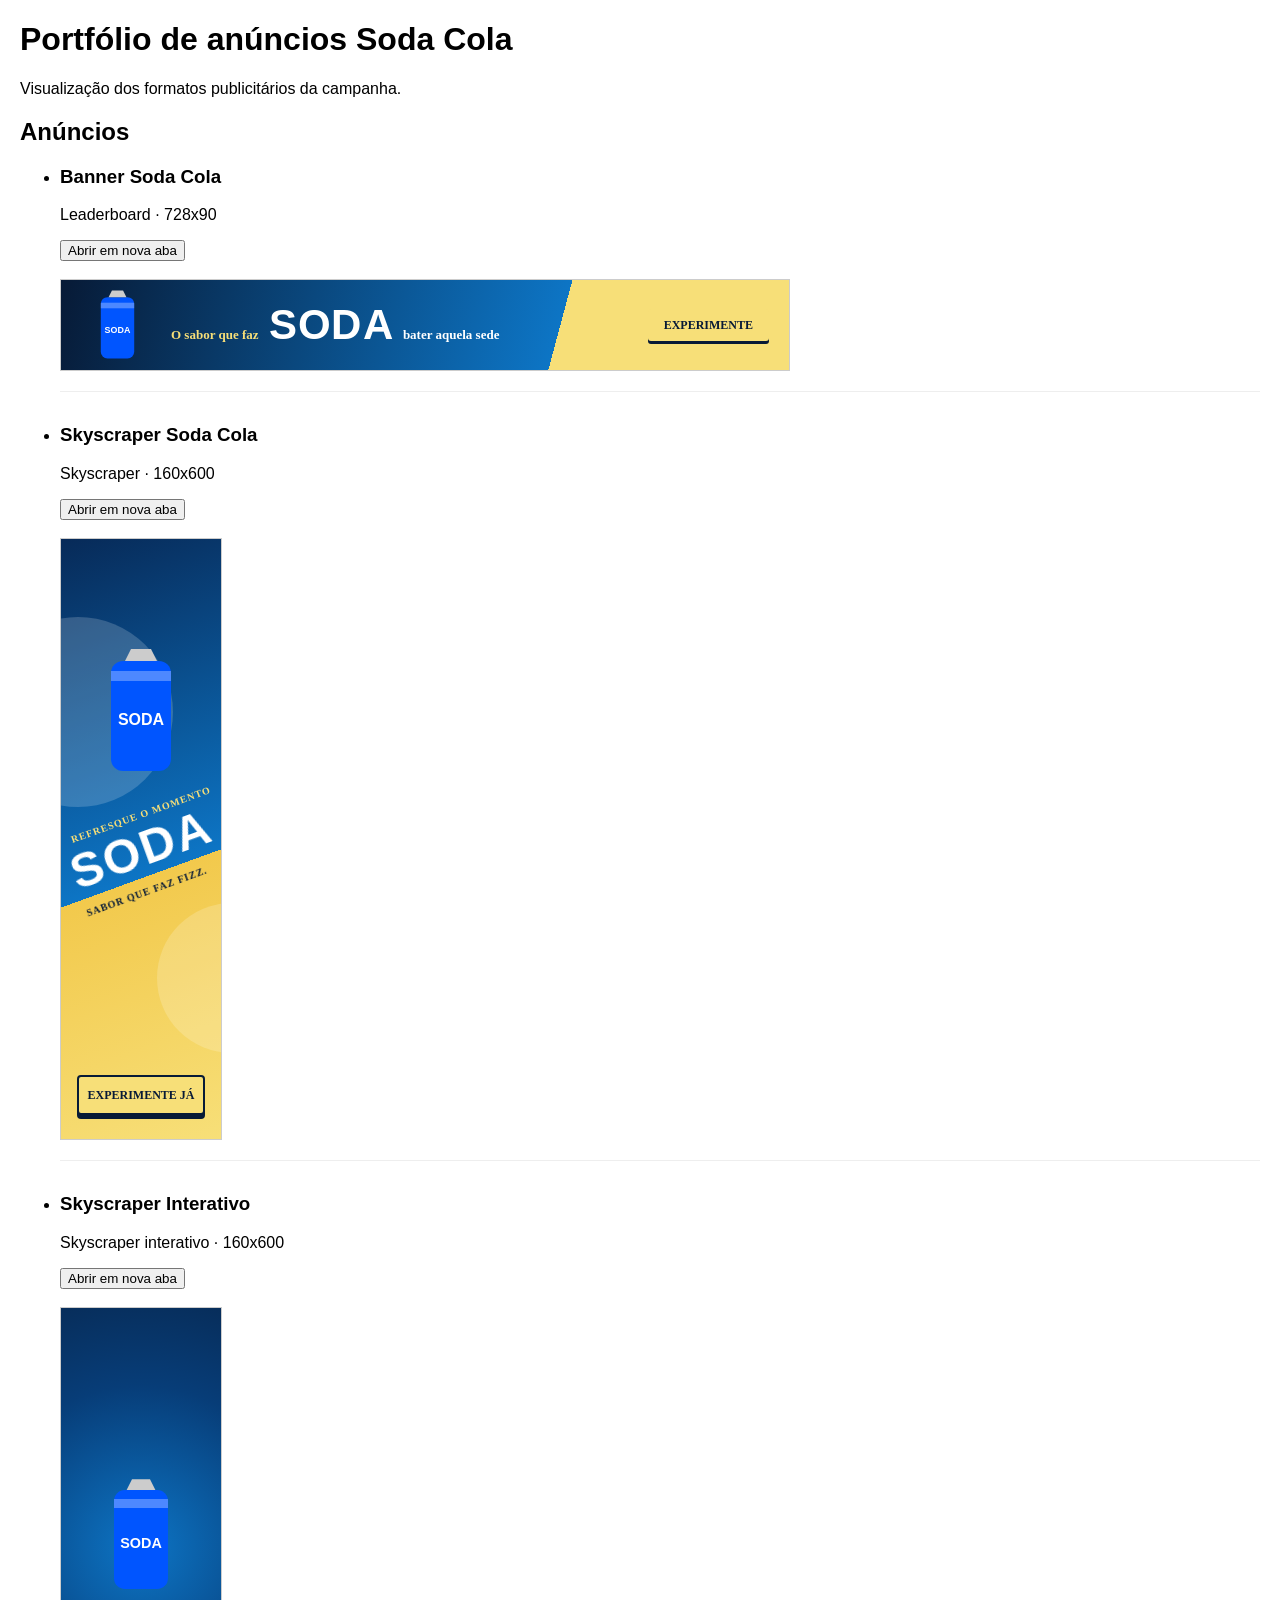
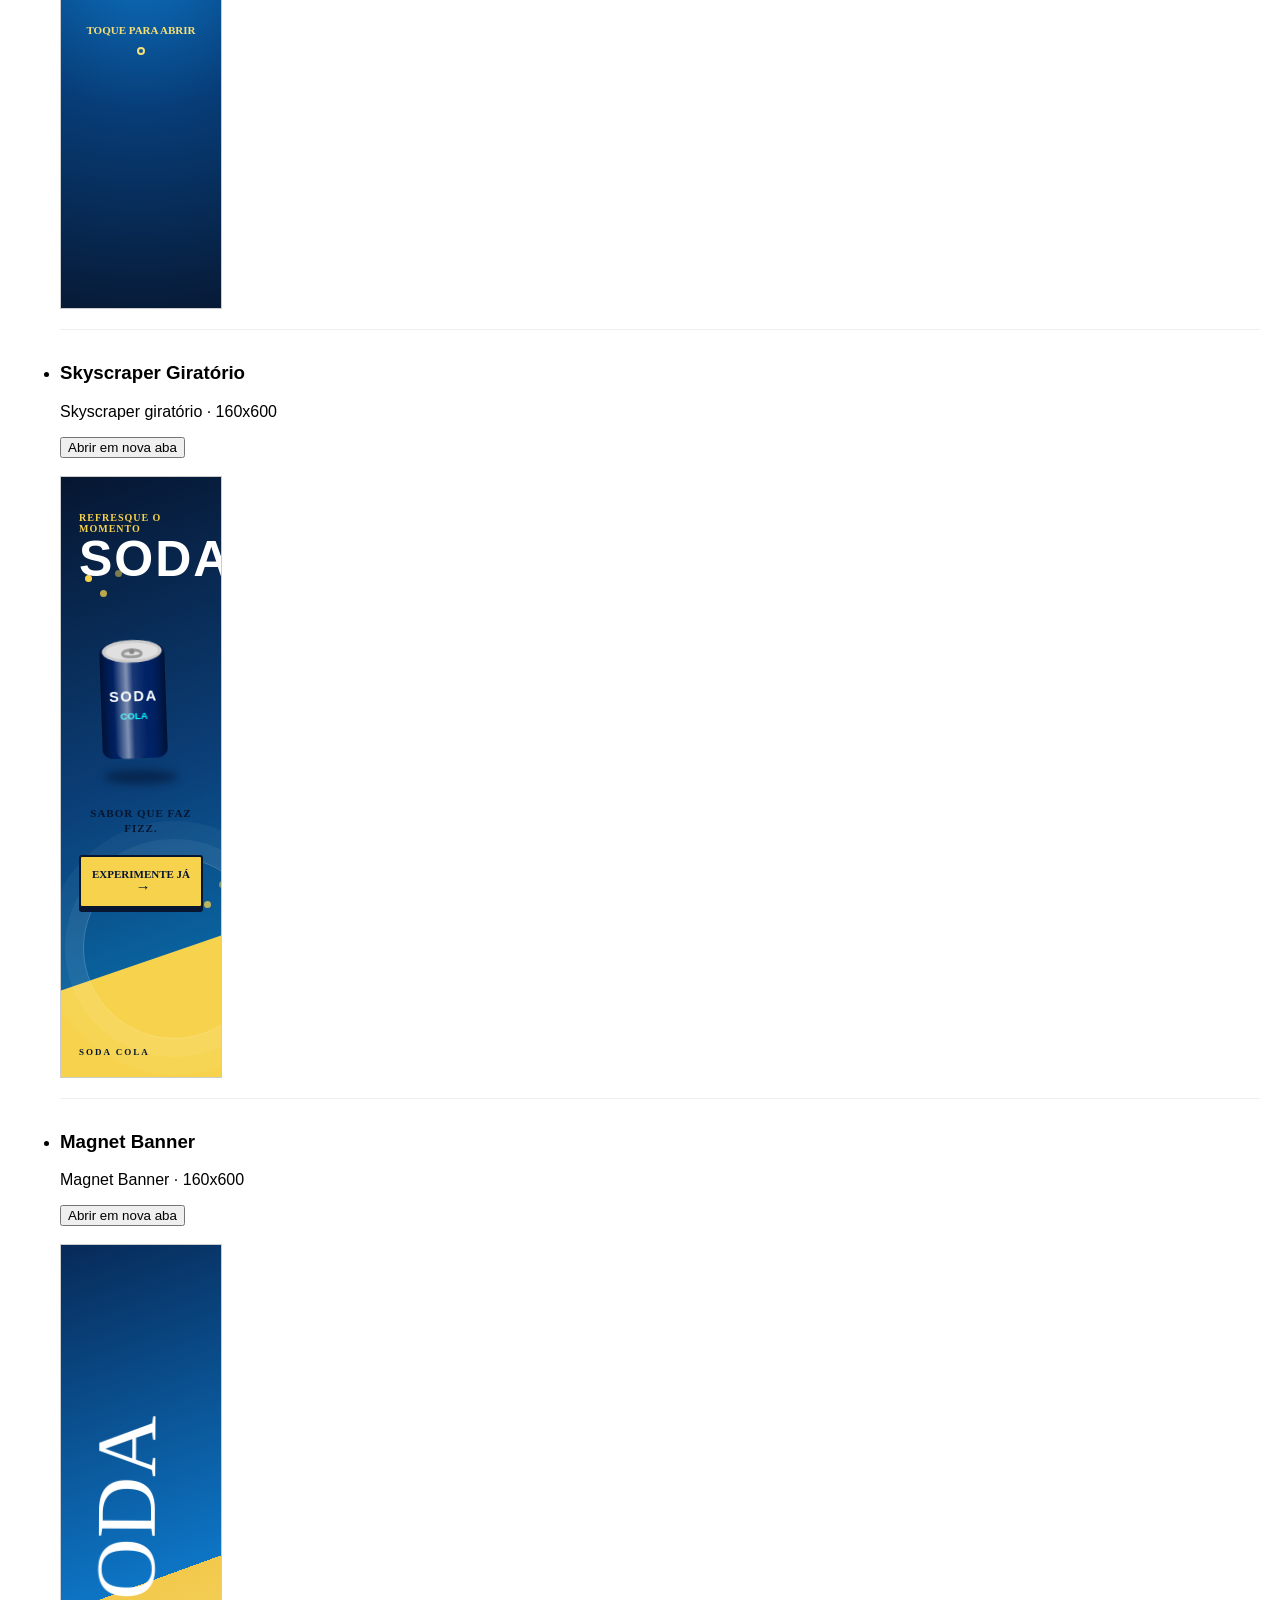
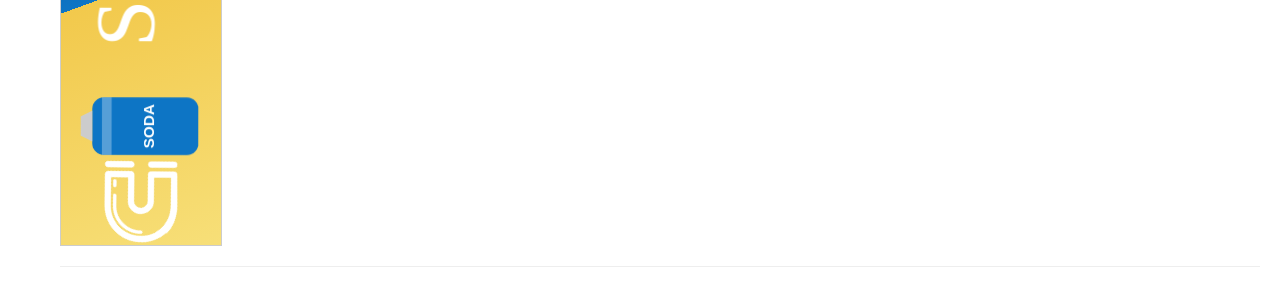
<file: index.html>
<!doctype html>
<html lang="pt-BR">
<head>
  <meta charset="utf-8">
  <meta name="viewport" content="width=device-width, initial-scale=1">
  <title>Portfólio de anúncios Soda Cola</title>
  <style>
    body {
      font-family: sans-serif;
      margin: 20px;
    }
    li {
      margin-bottom: 2rem;
      padding-bottom: 1rem;
      border-bottom: 1px solid #eee;
    }
  </style>
</head>
<body>
  <header>
    <h1>Portfólio de anúncios Soda Cola</h1>
    <p>Visualização dos formatos publicitários da campanha.</p>
  </header>
  <main>
    <section>
      <h2>Anúncios</h2>
      <ul>
        <li>
          <h3>Banner Soda Cola</h3>
          <p>Leaderboard · 728x90</p>
          <a href="soda-campaign/soda-banner/index.html" target="_blank">
            <button>Abrir em nova aba</button>
          </a>
          <br><br>
          <iframe src="soda-campaign/soda-banner/index.html" title="Banner Soda Cola" width="728" height="90" style="border: 1px solid #ccc;"></iframe>
        </li>
        <li>
          <h3>Skyscraper Soda Cola</h3>
          <p>Skyscraper · 160x600</p>
          <a href="soda-campaign/soda-skyscraper/index.html" target="_blank">
            <button>Abrir em nova aba</button>
          </a>
          <br><br>
          <iframe src="soda-campaign/soda-skyscraper/index.html" title="Skyscraper Soda Cola" width="160" height="600" style="border: 1px solid #ccc;"></iframe>
        </li>
        <li>
          <h3>Skyscraper Interativo</h3>
          <p>Skyscraper interativo · 160x600</p>
          <a href="soda-campaign/soda-interactive-skyscraper/index.html" target="_blank">
            <button>Abrir em nova aba</button>
          </a>
          <br><br>
          <iframe src="soda-campaign/soda-interactive-skyscraper/index.html" title="Skyscraper Interativo" width="160" height="600" style="border: 1px solid #ccc;"></iframe>
        </li>
        <li>
          <h3>Skyscraper Giratório</h3>
          <p>Skyscraper giratório · 160x600</p>
          <a href="soda-campaign/soda-rotating-skyscraper/index.html" target="_blank">
            <button>Abrir em nova aba</button>
          </a>
          <br><br>
          <iframe src="soda-campaign/soda-rotating-skyscraper/index.html" title="Skyscraper Giratório" width="160" height="600" style="border: 1px solid #ccc;"></iframe>
        </li>
        <li>
          <h3>Magnet Banner</h3>
          <p>Magnet Banner · 160x600</p>
          <a href="soda-campaign/soda-magnet-banner/index.html" target="_blank">
            <button>Abrir em nova aba</button>
          </a>
          <br><br>
          <iframe src="soda-campaign/soda-magnet-banner/index.html" title="Magnet Banner" width="160" height="600" style="border: 1px solid #ccc;"></iframe>
        </li>
      </ul>
    </section>
  </main>
</body>
</html>
</file>
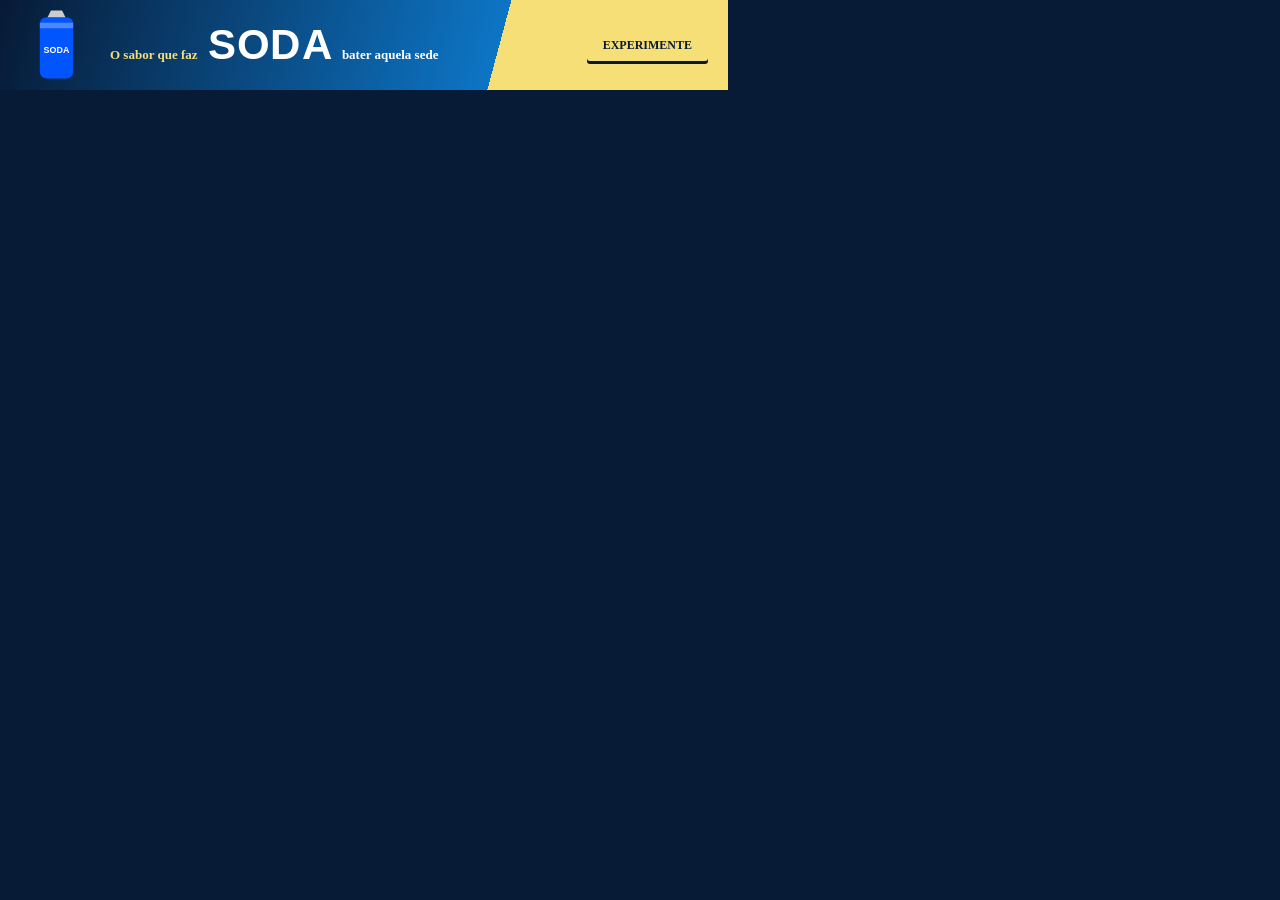
<file: soda-campaign/soda-banner/index.html>
<!DOCTYPE html>
<html lang="pt-BR">
<head>
    <meta charset="UTF-8">
    <meta name="viewport" content="width=device-width, initial-scale=1.0">
    <title>Soda Cola - Leaderboard 728x90</title>
    <link rel="stylesheet" href="style.css">
</head>
<body>
    <a id="leaderboard" class="creative" href="https://exemplo.com/soda-cola" target="_blank" rel="noopener" aria-label="Conheça a Soda Cola">
        <img src="assets/lata.svg" alt="" id="banner-can" width="45" height="78" aria-hidden="true">
        <div class="copy">
            <span class="pretitle">O sabor que faz</span>
            <h1 aria-label="SODA"><span>S</span><span>O</span><span>D</span><span>A</span></h1>
            <span class="message">bater aquela sede</span>
        </div>
        <span class="cta">Experimente</span>
    </a>
    <script src="script.js"></script>
</body>
</html>
</file>
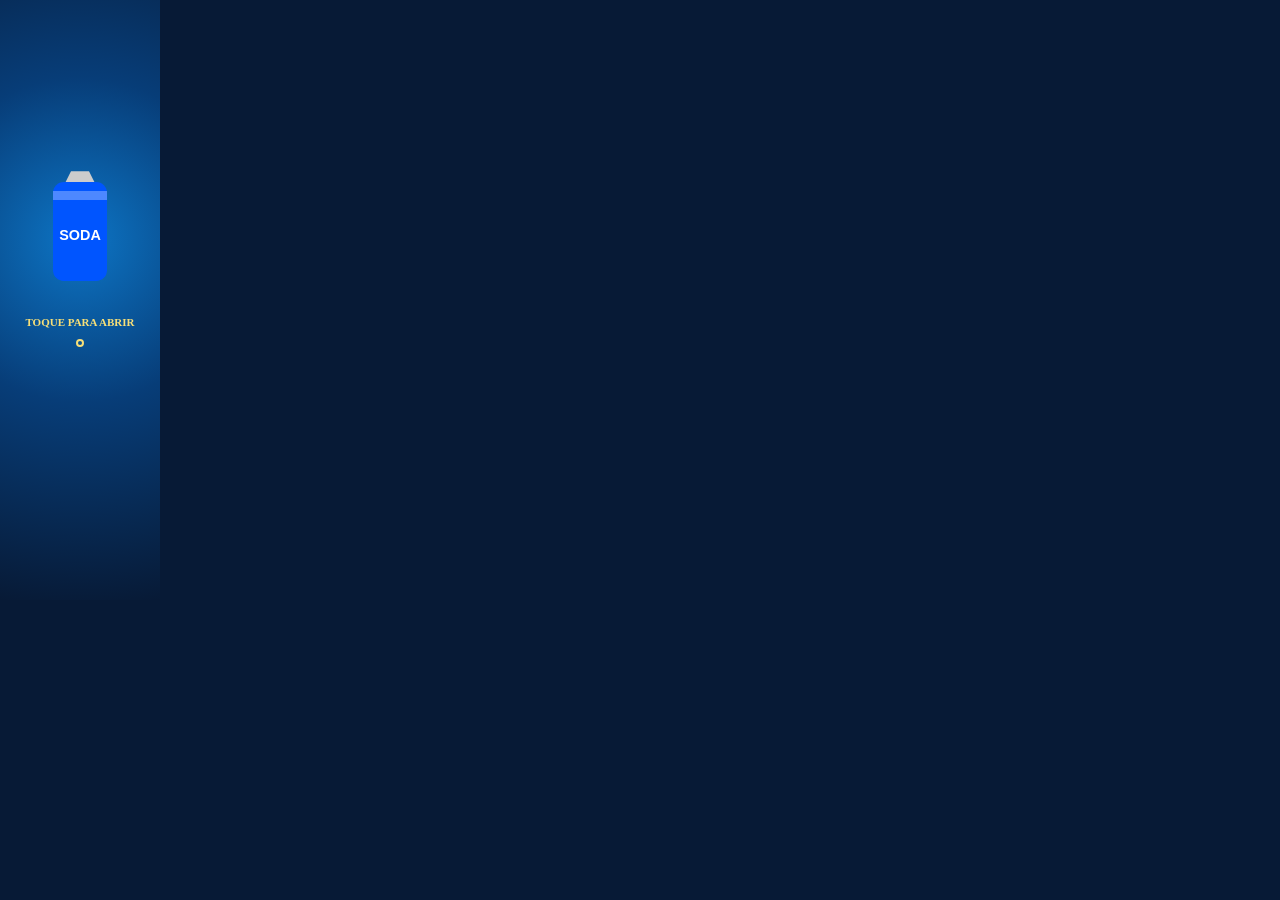
<file: soda-campaign/soda-interactive-skyscraper/index.html>
<!DOCTYPE html>
<html lang="pt-BR">
<head>
    <meta charset="UTF-8">
    <meta name="viewport" content="width=device-width, initial-scale=1.0">
    <title>Soda Cola - Skyscraper Interativo 160x600</title>
    <link rel="stylesheet" href="style.css">
</head>
<body>
    <a id="interactive-skyscraper" class="creative" href="https://exemplo.com/soda-cola" target="_blank" rel="noopener" aria-label="Interaja com a Soda Cola">
        <canvas id="burst" width="160" height="600" aria-hidden="true"></canvas>
        <div class="can-stage" aria-hidden="true">
            <img src="assets/lata.svg" alt="" id="interactive-can" width="72" height="126">
        </div>
        <div class="idle-copy">
            <p>Toque para abrir</p>
            <span class="tap-dot"></span>
        </div>
        <div class="reveal-copy" aria-live="polite">
            <p class="burst-label">Uma explosão de sabor</p>
            <h1>SODA</h1>
            <span class="cta">Garanta a sua</span>
        </div>
    </a>
    <script src="script.js"></script>
</body>
</html>
</file>
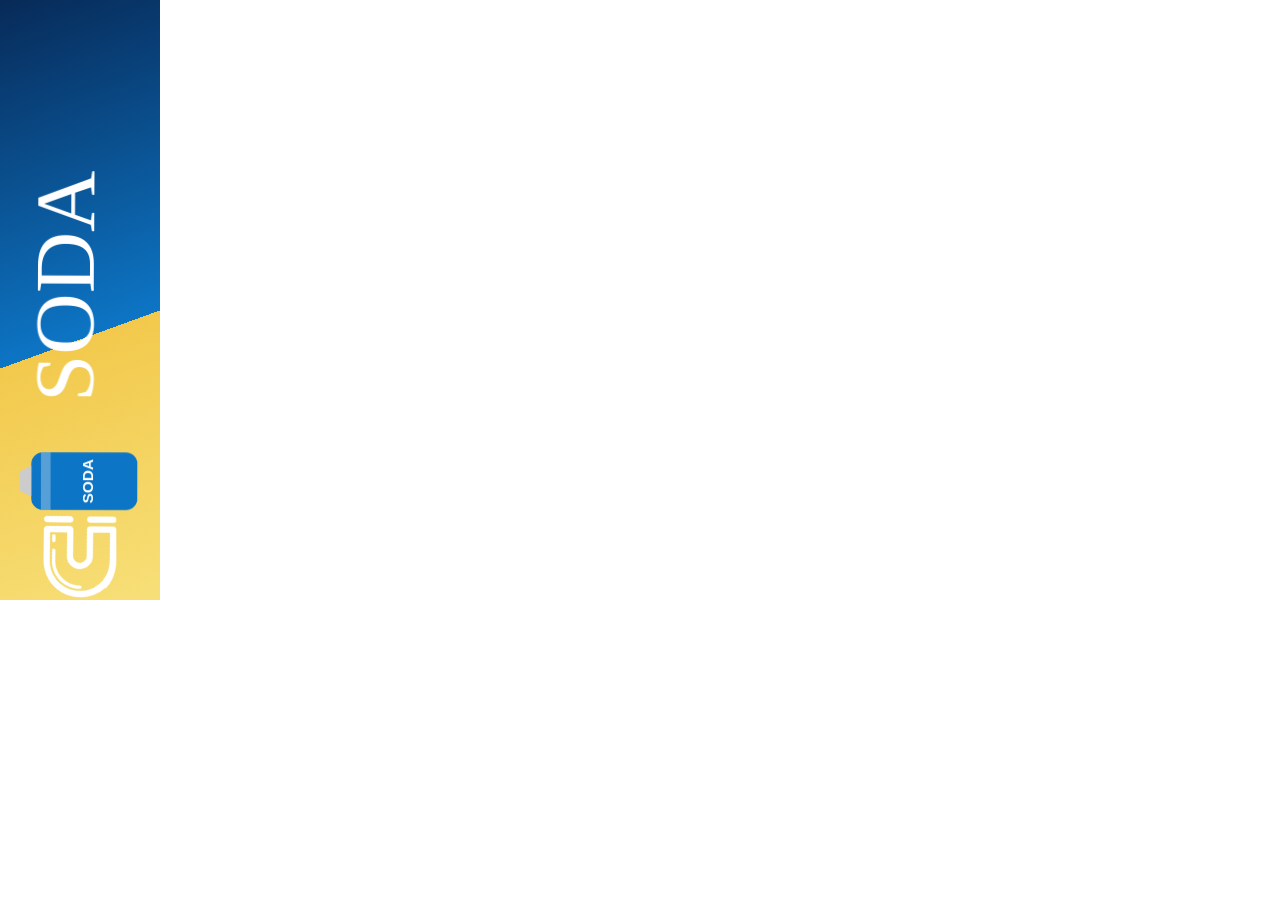
<file: soda-campaign/soda-magnet-banner/index.html>
<!DOCTYPE html>
<html>

<head>
  <meta charset="utf-8">
  <meta name="generator" content="Google Web Designer 16.4.1.0219">
  <meta name="template" content="Banner 3.0.0">
  <meta name="environment" content="gwd-genericad">
  <meta name="viewport" content="width=device-width, initial-scale=1.0">
  <link href="gwdpage_style.css" rel="stylesheet" data-version="13" data-exports-type="gwd-page">
  <link href="gwdpagedeck_style.css" rel="stylesheet" data-version="14" data-exports-type="gwd-pagedeck">
  <link href="gwdimage_style.css" rel="stylesheet" data-version="17" data-exports-type="gwd-image">
  <style id="gwd-lightbox-style">
    .gwd-lightbox {
      overflow: hidden;
    }
  </style>
  <style id="gwd-text-style">
    p {
      margin: 0px;
    }
    h1 {
      margin: 0px;
    }
    h2 {
      margin: 0px;
    }
    h3 {
      margin: 0px;
    }
  </style>
  <style>
    html, body {
      width: 100%;
      height: 100%;
      margin: 0px;
    }
    .gwd-page-container {
      position: relative;
      width: 100%;
      height: 100%;
    }
    .gwd-page-content {
      background-color: transparent;
      transform: perspective(1400px) matrix3d(1, 0, 0, 0, 0, 1, 0, 0, 0, 0, 1, 0, 0, 0, 0, 1);
      position: absolute;
      transform-style: preserve-3d;
    }
    .gwd-page-content * {
      transform-style: preserve-3d;
    }
    .gwd-page-wrapper {
      background: linear-gradient(160deg, #072a58 0%, #0d75c5 56%, #f2c94c 56%, #f7df78 100%);
      position: absolute;
      transform: translateZ(0px);
    }
    .gwd-page-size {
      width: 160px;
      height: 600px;
    }
    .gwd-image-cu2i {
      position: absolute;
      width: 116.421px;
      height: 134.954px;
      top: 50%;
      left: 0px;
      mix-blend-mode: normal;
      transform-origin: 116.412px 73.2515px 0px;
      background-image: none;
      background-color: transparent;
      border-image-source: none;
      border-image-width: 1;
      border-image-outset: 0;
      border-image-repeat: stretch;
      border-color: rgb(0, 0, 0);
      transform: translate(0%, -50%) translate3d(-18px, -286px, 0px) rotateZ(-89.9728deg);
    }
    @keyframes gwd-gen-ryfsgwdanimation_gwd-keyframes {
      0% {
        transform: translate(0%, -50%) translate3d(-18px, -286px, 0px) rotateZ(-89.9728deg);
        animation-timing-function: linear;
      }
      27.8689% {
        transform: translate(0%, -50%) translate3d(-35px, -277px, 0px) rotateZ(-104.974deg);
        animation-timing-function: linear;
      }
      57.377% {
        transform: translate(0%, -50%) translate3d(-31px, -274px, 0px) rotateZ(-89.8695deg);
        animation-timing-function: linear;
      }
      85.2459% {
        transform: translate(0%, -50%) translate3d(-31px, 130px, 0px) rotateZ(-89.8695deg);
        animation-timing-function: linear;
      }
      100% {
        transform: translate(0%, -50%) translate3d(-31px, 117px, 0px) rotateZ(-89.8695deg);
        animation-timing-function: linear;
      }
    }
    #page1.gwd-play-animation .gwd-gen-ryfsgwdanimation {
      animation: 0.61s linear 0.41s 1 normal forwards running gwd-gen-ryfsgwdanimation_gwd-keyframes;
    }
    .gwd-p-15fm {
      color: white;
      position: absolute;
      z-index: 0;
      height: 143px;
      top: 300px;
      left: 100px;
      font-size: 85px;
      width: 299.157px;
      transform-origin: 50% 50% 0px;
      transform: translate3d(-150px, -119px, 0px) rotateZ(-89.7216deg);
      line-height: 75px;
    }
    .gwd-div-1eo8 {
      position: absolute;
      z-index: 1;
      left: 25.1052px;
      top: 155.959px;
      width: 94.5054px;
      height: 267.416px;
      background: linear-gradient(160deg, #072a58 0%, #0d75c5 56%, #f2c94c 56%, #f7df78 100%);
      background-size: 160px 600px;
      background-position: -25.1052px -155.959px;
      transform: translate3d(0px, 0px, 0px) scale3d(1, 1, 1);
    }
    @keyframes gwd-gen-1srsgwdanimation_gwd-keyframes {
      0% {
        transform: translate3d(0px, 0px, 0px) scale3d(1, 1, 1);
        background-color: #0d75c5;
        animation-timing-function: linear;
      }
      50% {
        transform: translate3d(0px, 133px, 0px) scale3d(1, 0.0037, 1);
        background-color: #0d75c5;
        animation-timing-function: linear;
      }
      100% {
        transform: translate3d(0px, 133px, 0px) scale3d(1, 0.0037, 1);
        background-color: #0d75c5;
        opacity: 0;
        animation-timing-function: linear;
      }
    }
    #page1.gwd-play-animation .gwd-gen-1srsgwdanimation {
      animation: 0.2s linear 0.8s 1 normal forwards running gwd-gen-1srsgwdanimation_gwd-keyframes;
    }
    .gwd-svg-c4jh {
      position: absolute;
      display: block;
      overflow: visible;
      fill: #f7df78;
      pointer-events: none;
      object-fit: contain;
      z-index: 2;
      left: 12px;
      top: 62px;
      width: 100px;
      height: 100px;
      transform-origin: 45.6275px -16.2071px 0px;
      transform: translate3d(-18px, 560px, 0px) rotateZ(-44.3499deg);
    }
    @keyframes gwd-gen-xkvlgwdanimation_gwd-keyframes {
      0% {
        transform: translate3d(-18px, 560px, 0px) rotateZ(-44.3499deg);
        animation-timing-function: linear;
      }
      9.8039% {
        transform: translate3d(-27px, 457px, 0px) rotateZ(-44.3499deg);
        animation-timing-function: linear;
      }
      29.4118% {
        transform: translate3d(-27px, 457px, 0px) rotateZ(-44.3499deg);
        animation-timing-function: linear;
      }
      40.1961% {
        transform: translate3d(-27px, 457px, 0px) rotateZ(-44.3499deg);
        animation-timing-function: linear;
      }
      56.8627% {
        transform: translate3d(-27px, 457px, 0px) rotateZ(-44.3499deg);
        animation-timing-function: linear;
      }
      74.5098% {
        transform: translate3d(-27px, 457px, 0px) rotateZ(-44.3499deg);
        animation-timing-function: linear;
      }
      78.4314% {
        transform: translate3d(-27px, 457px, 0px) rotateZ(-44.3499deg);
        animation-timing-function: linear;
      }
      88.2353% {
        transform: translate3d(-27px, 457px, 0px) rotateZ(-44.3499deg);
        animation-timing-function: linear;
      }
      91.1765% {
        transform: translate3d(-27px, 457px, 0px) rotateZ(-44.3499deg);
        animation-timing-function: linear;
      }
      98.0392% {
        transform: translate3d(-27px, 457px, 0px) rotateZ(-44.3499deg);
        animation-timing-function: linear;
      }
      100% {
        transform: translate3d(-27px, 457px, 0px) rotateZ(-44.3499deg);
        animation-timing-function: linear;
      }
    }
    #page1.gwd-play-animation .gwd-gen-xkvlgwdanimation {
      animation: 1.02s linear 0s 1 normal forwards running gwd-gen-xkvlgwdanimation_gwd-keyframes;
    }
    @keyframes gwd-gen-iktpgwdanimation_gwd-keyframes {
      0% {
        transform: translate3d(-18px, 560px, 0px) rotateZ(-44.3499deg);
        animation-timing-function: linear;
      }
      9.8039% {
        transform: translate3d(-27px, 457px, 0px) rotateZ(-44.3499deg);
        animation-timing-function: linear;
      }
      29.4118% {
        transform: translate3d(-27px, 457px, 0px) rotateZ(-44.3499deg);
        animation-timing-function: linear;
      }
      40.1961% {
        transform: translate3d(-27px, 457px, 0px) rotateZ(-44.3499deg);
        animation-timing-function: linear;
      }
      56.8627% {
        transform: translate3d(-27px, 457px, 0px) rotateZ(-44.3499deg);
        animation-timing-function: linear;
      }
      74.5098% {
        transform: translate3d(-27px, 457px, 0px) rotateZ(-44.3499deg);
        animation-timing-function: linear;
      }
      78.4314% {
        transform: translate3d(-27px, 457px, 0px) rotateZ(-44.3499deg);
        animation-timing-function: linear;
      }
      88.2353% {
        transform: translate3d(-27px, 457px, 0px) rotateZ(-44.3499deg);
        animation-timing-function: linear;
      }
      91.1765% {
        transform: translate3d(-27px, 457px, 0px) rotateZ(-44.3499deg);
        animation-timing-function: linear;
      }
      98.0392% {
        transform: translate3d(-27px, 457px, 0px) rotateZ(-44.3499deg);
        animation-timing-function: linear;
      }
      100% {
        transform: translate3d(-27px, 457px, 0px) rotateZ(-44.3499deg);
        animation-timing-function: linear;
      }
    }
    #page1.gwd-play-animation .gwd-gen-iktpgwdanimation {
      animation: 1.02s linear 0s 1 normal forwards running gwd-gen-iktpgwdanimation_gwd-keyframes;
    }
    .gwd-svg-nht1 {
      position: absolute;
      display: block;
      overflow: visible;
      fill: #f7df78;
      pointer-events: none;
      object-fit: contain;
      z-index: 2;
      left: 12px;
      top: 62px;
      width: 100px;
      height: 100px;
      transform-origin: 45.6275px -16.2071px 0px;
      transform: translate3d(-18px, 560px, 0px) rotateZ(-44.3499deg);
    }
  </style>
  <script data-source="gwd_webcomponents_v1_min.js" data-version="2" data-exports-type="gwd_webcomponents_v1" src="gwd_webcomponents_v1_min.js"></script>
  <script data-source="gwdpage_min.js" data-version="13" data-exports-type="gwd-page" src="gwdpage_min.js"></script>
  <script data-source="gwdpagedeck_min.js" data-version="14" data-exports-type="gwd-pagedeck" src="gwdpagedeck_min.js"></script>
  <script data-source="gwdimage_min.js" data-version="17" data-exports-type="gwd-image" src="gwdimage_min.js"></script>
  <script data-source="gwdgenericad_min.js" data-version="8" data-exports-type="gwd-genericad" src="gwdgenericad_min.js"></script>
</head>

<body>
  <gwd-genericad id="gwd-ad">
    <gwd-pagedeck class="gwd-page-container" id="pagedeck">
      <gwd-page id="page1" class="gwd-page-wrapper gwd-page-size gwd-lightbox" data-gwd-width="160px" data-gwd-height="600px">
        <div class="gwd-page-content gwd-page-size">
          <div class="gwd-animation-event event-1-animation" data-event-name="event-1" data-event-time="100"></div>
          <p class="gwd-p-15fm">SODA</p>
          <div class="gwd-div-1eo8 gwd-gen-1srsgwdanimation"></div>
          <gwd-image source="assets/lata.svg" scaling="stretch" class="gwd-image-cu2i gwd-gen-ryfsgwdanimation" data-gwd-guide="" id="lata" data-gwd-tl-locked=""></gwd-image>
          <img src="assets/ima.svg" alt="" class="gwd-svg-c4jh gwd-gen-xkvlgwdanimation" data-gwd-guide="">
          <img src="assets/ima.svg" alt="" class="gwd-svg-nht1 gwd-gen-iktpgwdanimation">
        </div>
      </gwd-page>
    </gwd-pagedeck>
  </gwd-genericad>
  <script type="text/javascript" id="gwd-init-code">
    (function() {
      var gwdAd = document.getElementById('gwd-ad');

      /**
       * Handles the DOMContentLoaded event. The DOMContentLoaded event is
       * fired when the document has been completely loaded and parsed.
       */
      function handleDomContentLoaded(event) {

      }

      /**
       * Handles the WebComponentsReady event. This event is fired when all
       * custom elements have been registered and upgraded.
       */
      function handleWebComponentsReady(event) {
        // Start the Ad lifecycle.
        requestAnimationFrame(function() {
          setTimeout(function() {
            gwdAd.initAd();
          }, 1);
        });
      }

      /**
       * Handles the event that is dispatched after the Ad has been
       * initialized and before the default page of the Ad is shown.
       */
      function handleAdInitialized(event) {}

      window.addEventListener('DOMContentLoaded',
        handleDomContentLoaded, false);
      window.addEventListener('WebComponentsReady',
        handleWebComponentsReady, false);
      window.addEventListener('adinitialized',
        handleAdInitialized, false);
    })();
  </script>
</body>

</html>
</file>
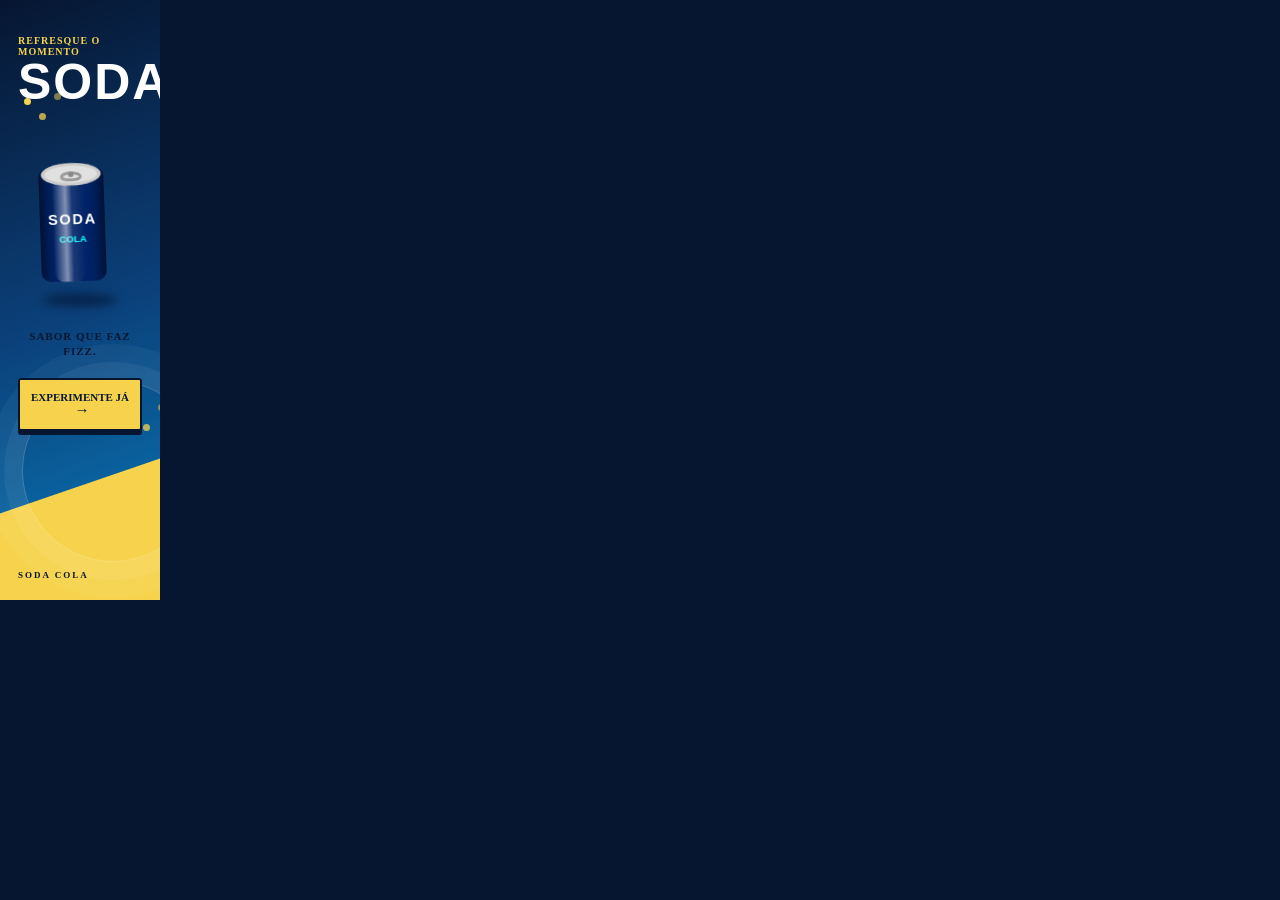
<file: soda-campaign/soda-rotating-skyscraper/index.html>
<!DOCTYPE html>
<html lang="pt-BR">
<head>
    <meta charset="UTF-8">
    <meta name="viewport" content="width=160, initial-scale=1.0">
    <meta name="ad.size" content="width=160,height=600">
    <title>Soda Cola - Skyscraper 160x600</title>
    <link rel="stylesheet" href="style.css">
</head>
<body>
    <a class="creative" href="https://exemplo.com/soda-cola" target="_blank" rel="noopener" aria-label="Conheça a Soda Cola">
        <div class="burst burst-top" aria-hidden="true"></div>
        <div class="burst burst-bottom" aria-hidden="true"></div>

        <header class="intro">
            <p class="eyebrow">Refresque o momento</p>
            <h1>SODA</h1>
        </header>

        <div class="can-stage" aria-hidden="true">
            <div class="can-shadow"></div>
            <div class="can-layers">
                <img class="can-layer can-base" src="assets/corpodalata.svg" alt="" width="80" height="140">
                <img class="can-layer can-label" src="assets/rotulo.svg" alt="" width="80" height="140">
                <img class="can-layer can-lid" src="assets/lacre.svg" alt="" width="80" height="30">
                <img class="can-layer can-shine" src="assets/overlaydereflexo.svg" alt="" width="80" height="140">
            </div>
        </div>

        <div class="message">
            <p class="tagline">Sabor que faz fizz.</p>
            <span class="cta">Experimente já <span aria-hidden="true">&#8594;</span></span>
        </div>

        <span class="legal">SODA COLA</span>
    </a>
    <script src="script.js"></script>
</body>
</html>
</file>
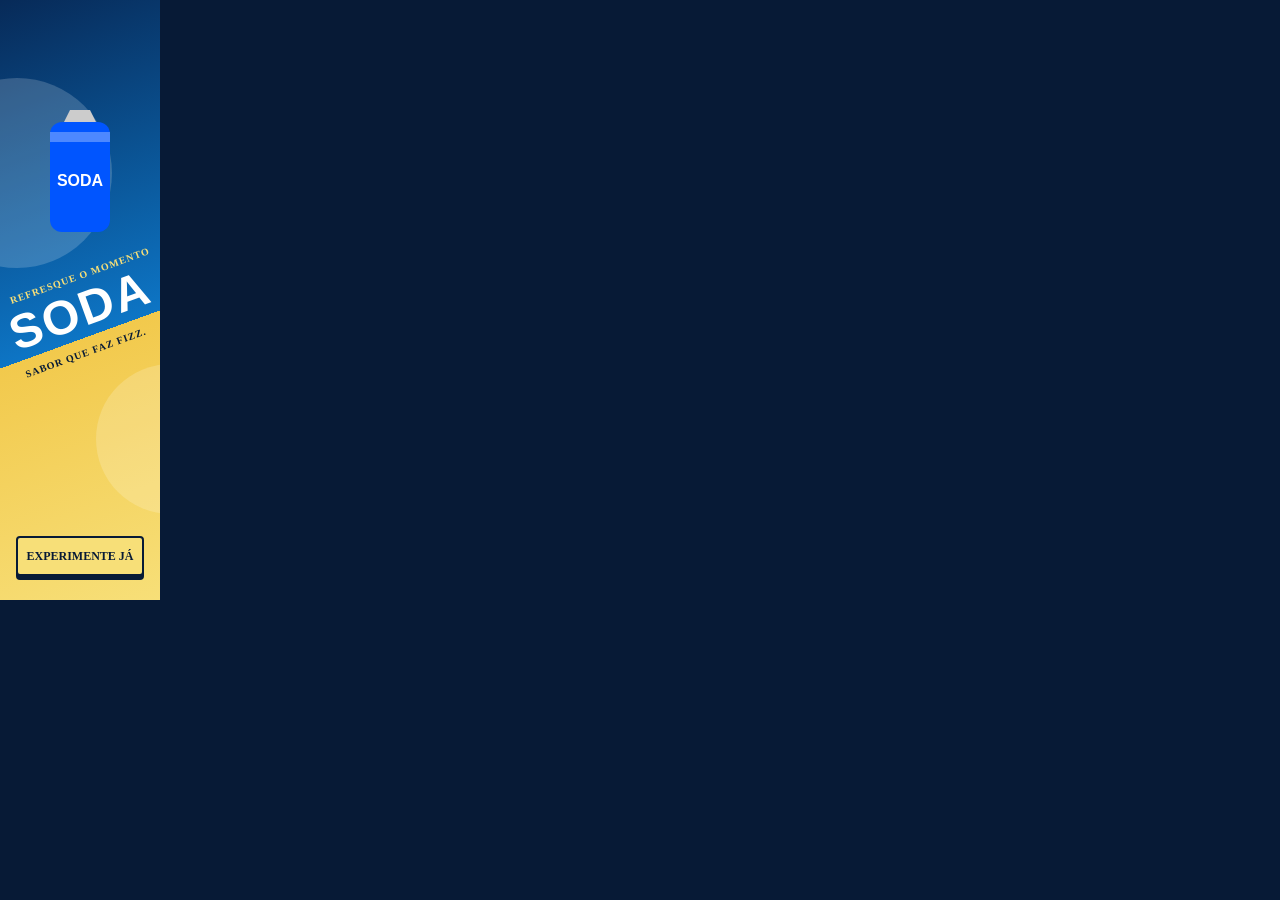
<file: soda-campaign/soda-skyscraper/index.html>
<!DOCTYPE html>
<html lang="pt-BR">
<head>
    <meta charset="UTF-8">
    <meta name="viewport" content="width=device-width, initial-scale=1.0">
    <title>Soda Cola - Skyscraper 160x600</title>
    <link rel="stylesheet" href="style.css">
</head>
<body>
    <a id="skyscraper" class="creative" href="https://exemplo.com/soda-cola" target="_blank" rel="noopener" aria-label="Conheça a Soda Cola">
        <div class="can-stage" aria-hidden="true">
            <img src="assets/lata.svg" alt="" id="vertical-can" width="80" height="140">
        </div>
        <div class="copy">
            <p class="eyebrow">Refresque o momento</p>
            <h1>SODA</h1>
            <p class="tagline">Sabor que faz fizz.</p>
        </div>
        <span class="cta">Experimente já</span>
    </a>
    <script src="script.js"></script>
</body>
</html>
</file>
<file: soda-campaign/soda-banner/style.css>
* {
    box-sizing: border-box;
    margin: 0;
    padding: 0;
}

body {
    width: 728px;
    height: 90px;
    overflow: hidden;
    background: #071a36;
}

.creative {
    width: 728px;
    height: 90px;
    position: relative;
    display: flex;
    align-items: center;
    overflow: hidden;
    color: #ffffff;
    background: linear-gradient(105deg, #071a36 0%, #0d75c5 68%, rgb(247, 223, 120) 68%);
    cursor: pointer;
    text-decoration: none;
    isolation: isolate;
}

#banner-can {
    position: absolute;
    left: 34px;
    top: 6px;
    transform-origin: center;
    animation: can-arrive 0.9s 0.3s cubic-bezier(0.2, 0.8, 0.2, 1) both;
}

.copy {
    display: flex;
    align-items: baseline;
    gap: 10px;
    margin-left: 110px;
    white-space: nowrap;
}

.pretitle,
.message {
    font: 700 13px/1 Georgia, serif;
}

.pretitle {
    color: #f7df78;
}

h1 {
    display: flex;
    gap: 1px;
    margin: 0;
    color: #ffffff;
    font: 900 42px/0.8 Impact, Haettenschweiler, "Arial Narrow Bold", sans-serif;
    text-transform: uppercase;
}

h1 span {
    display: inline-block;
    opacity: 0;
    transform: translateY(18px) scale(0.7);
    animation: letter-pop 0.55s var(--delay) cubic-bezier(0.2, 1.5, 0.5, 1) forwards;
}

h1 span:nth-child(1) { --delay: 1s; }
h1 span:nth-child(2) { --delay: 1.4s; }
h1 span:nth-child(3) { --delay: 1.8s; }
h1 span:nth-child(4) { --delay: 2.2s; }

.message {
    color: #ffffff;
}

.cta {
    margin-left: auto;
    margin-right: 20px;
    padding: 10px 16px;
    border-radius: 3px;
    color: #071a36;
    background: #f7df78;
    box-shadow: 0 3px 0 #071a36;
    font: 700 12px/1 Georgia, serif;
    text-transform: uppercase;
}

.creative:focus-visible {
    outline: 3px solid #ffffff;
    outline-offset: -5px;
}

@keyframes can-arrive {
    from { opacity: 0; transform: translateX(-12px) rotateY(180deg); }
    to { opacity: 1; transform: translateX(0) rotateY(720deg); }
}

@keyframes letter-pop {
    to { opacity: 1; transform: translateY(0) scale(1); }
}

@media (prefers-reduced-motion: reduce) {
    #banner-can,
    h1 span {
        animation: none;
        opacity: 1;
        transform: none;
    }
}
</file>
<file: soda-campaign/soda-interactive-skyscraper/style.css>
* {
    box-sizing: border-box;
    margin: 0;
    padding: 0;
}

body {
    width: 160px;
    height: 600px;
    overflow: hidden;
    background: #071a36;
}

.creative {
    width: 160px;
    height: 600px;
    position: relative;
    display: block;
    overflow: hidden;
    color: #ffffff;
    background: radial-gradient(circle at 50% 40%, #0d75c5 0, #073d78 44%, #071a36 100%);
    cursor: pointer;
    text-decoration: none;
    isolation: isolate;
}

#burst {
    position: absolute;
    inset: 0;
    width: 160px;
    height: 600px;
    pointer-events: none;
}

.can-stage {
    position: absolute;
    top: 164px;
    left: 44px;
    width: 72px;
    height: 126px;
    transition: opacity 0.15s ease, transform 0.15s ease;
}

#interactive-can {
    display: block;
    width: 72px;
    height: 126px;
    animation: idle-pulse 1.8s ease-in-out infinite;
}

.idle-copy {
    position: absolute;
    top: 316px;
    width: 100%;
    color: #f7df78;
    font: 700 11px/1.2 Georgia, serif;
    text-align: center;
    text-transform: uppercase;
}

.tap-dot {
    display: block;
    width: 8px;
    height: 8px;
    margin: 10px auto;
    border: 2px solid #f7df78;
    border-radius: 50%;
}

.reveal-copy {
    position: absolute;
    top: 320px;
    width: 100%;
    opacity: 0;
    text-align: center;
    transform: scale(0.7);
    pointer-events: none;
}

.burst-label {
    margin-bottom: 8px;
    color: #f7df78;
    font: 700 10px/1.2 Georgia, serif;
    text-transform: uppercase;
}

h1 {
    margin: 0 0 20px;
    color: #ffffff;
    font: 900 50px/0.9 Impact, Haettenschweiler, "Arial Narrow Bold", sans-serif;
    text-transform: uppercase;
    letter-spacing: 2px;
}

.cta {
    display: inline-block;
    padding: 12px 10px;
    border-radius: 4px;
    color: #071a36;
    background: #f7df78;
    box-shadow: 0 4px 0 #ffffff;
    font: 700 11px/1 Georgia, serif;
    text-transform: uppercase;
}

.creative:focus-visible {
    outline: 3px solid #ffffff;
    outline-offset: -5px;
}

.is-exploded .can-stage,
.is-exploded .idle-copy {
    opacity: 0;
    transform: scale(0.7);
}

.is-exploded .reveal-copy {
    opacity: 1;
    transform: scale(1);
    transition: opacity 0.6s 0.35s ease-out, transform 0.7s 0.35s cubic-bezier(0.2, 1.3, 0.4, 1);
}

@keyframes idle-pulse {
    0%, 100% { transform: scale(1); }
    50% { transform: scale(1.035); }
}

@media (prefers-reduced-motion: reduce) {
    #interactive-can {
        animation: none;
    }

    .is-exploded .reveal-copy {
        transition: none;
    }
}
</file>
<file: soda-campaign/soda-magnet-banner/gwdpage_style.css>
gwd-page{display:block}.gwd-inactive{visibility:hidden}
</file>
<file: soda-campaign/soda-magnet-banner/gwdpagedeck_style.css>
.gwd-pagedeck{position:relative;display:block}.gwd-pagedeck>.gwd-page.transparent{opacity:0}.gwd-pagedeck>.gwd-page{position:absolute;top:0;left:0;transition-property:transform,opacity}.gwd-pagedeck>.gwd-page.linear{transition-timing-function:linear}.gwd-pagedeck>.gwd-page.ease-in{transition-timing-function:ease-in}.gwd-pagedeck>.gwd-page.ease-out{transition-timing-function:ease-out}.gwd-pagedeck>.gwd-page.ease{transition-timing-function:ease}.gwd-pagedeck>.gwd-page.ease-in-out{transition-timing-function:ease-in-out}.ease *,.ease-in *,.ease-in-out *,.ease-out *,.linear *{transform:translateZ(0)}
</file>
<file: soda-campaign/soda-magnet-banner/gwdimage_style.css>
gwd-image.scaled-proportionally>div.intermediate-element>img{background-repeat:no-repeat;background-position:50%}gwd-image{display:inline-block}gwd-image>div.intermediate-element{width:100%;height:100%;transform-style:unset}gwd-image>div.intermediate-element>img{display:block;width:100%;height:100%}
</file>
<file: soda-campaign/soda-rotating-skyscraper/style.css>
* {
    box-sizing: border-box;
    margin: 0;
    padding: 0;
}

body {
    width: 160px;
    height: 600px;
    overflow: hidden;
    background: #061631;
}

.creative {
    position: relative;
    display: block;
    width: 160px;
    height: 600px;
    overflow: hidden;
    isolation: isolate;
    color: #fff;
    background: linear-gradient(160deg, #061631 0%, #0b3f78 51%, #087cba 100%);
    cursor: pointer;
    text-decoration: none;
}

.creative::before {
    position: absolute;
    right: -44px;
    bottom: 38px;
    width: 180px;
    height: 180px;
    border: 1px solid rgba(255, 255, 255, 0.22);
    border-radius: 50%;
    box-shadow: 0 0 0 18px rgba(255, 255, 255, 0.05), 0 0 0 36px rgba(255, 255, 255, 0.04);
    content: "";
}

.creative::after {
    position: absolute;
    right: -25px;
    bottom: 0;
    left: -25px;
    height: 150px;
    z-index: -1;
    background: #f7d34d;
    clip-path: polygon(0 48%, 100% 0, 100% 100%, 0 100%);
    content: "";
}

.burst {
    position: relative;
    width: 7px;
    height: 7px;
    border-radius: 50%;
    background: #f7d34d;
    box-shadow: 15px 15px 0 rgba(247, 211, 77, 0.75), 30px -5px 0 rgba(247, 211, 77, 0.5);
    opacity: 0;
    animation: rise-in 0.7s 0.3s ease-out forwards;
}

.burst-top {
    position: absolute;
    top: 103px;
    left: 24px;
}

.burst-bottom {
    position: absolute;
    right: 25px;
    bottom: 179px;
    transform: scale(0.65);
    animation-delay: 0.8s;
}

.intro {
    position: absolute;
    top: 35px;
    right: 18px;
    left: 18px;
    z-index: 2;
}

.eyebrow,
.tagline,
.legal {
    font-family: Georgia, serif;
    font-size: 10px;
    font-weight: 700;
    letter-spacing: 1px;
    text-transform: uppercase;
}

.eyebrow {
    color: #f7d34d;
    opacity: 0;
    animation: copy-in 0.7s 0.2s ease-out forwards;
}

h1 {
    margin-top: 5px;
    color: #fff;
    font: 900 50px/0.82 Impact, Haettenschweiler, "Arial Narrow Bold", sans-serif;
    letter-spacing: 2px;
    opacity: 0;
    transform: translateY(14px);
    animation: copy-in 0.8s 0.45s cubic-bezier(0.2, 0.8, 0.2, 1) forwards;
}

.can-stage {
    position: absolute;
    top: 154px;
    left: 40px;
    width: 80px;
    height: 140px;
    perspective: 420px;
    will-change: transform;
    transform: translate3d(0, 16px, 0);
    opacity: 0;
    animation: stage-in 0.8s 0.35s ease-out forwards;
}

.can-shadow {
    position: absolute;
    right: 3px;
    bottom: -13px;
    left: 3px;
    height: 14px;
    border-radius: 50%;
    background: rgba(1, 11, 31, 0.45);
    filter: blur(4px);
}

.can-layers {
    position: relative;
    width: 80px;
    height: 140px;
    will-change: transform;
    transform: translate3d(0, 0, 0) rotate(-2deg);
    animation: can-float 2.8s 1.8s ease-in-out infinite;
}

.can-layer {
    position: absolute;
    display: block;
    left: 0;
    will-change: transform;
    transform: translate3d(0, 0, 0);
}

.can-base,
.can-label{
    top: 0;
    width: 65px;
    height: 140px;
}

.can-shine {
    left: 13px;
    top: 15px;
    width: 65px;
    height: 127px;
    z-index: 2;
}

.can-label {
    transform-origin: center;
    animation: label-turn 2.8s 1.2s ease-in-out infinite;
}

.can-lid {
    top: 5px;
    left: -5px;
    width: 75px;
    height: 30px;
    transform-origin: center;
    animation: lid-turn 2.8s 1.2s ease-in-out infinite;
    z-index: 3;
}

.can-shine {
    animation: shine-sweep 3.2s 1.6s ease-in-out infinite;
}

.message {
    position: absolute;
    top: 329px;
    right: 18px;
    left: 18px;
    text-align: center;
}

.tagline {
    color: #061631;
    font-size: 11px;
    line-height: 1.35;
    opacity: 0;
    animation: copy-in 0.7s 1.9s ease-out forwards;
}

.cta {
    display: block;
    margin-top: 19px;
    padding: 12px 4px 11px;
    border: 2px solid #061631;
    border-radius: 3px;
    color: #061631;
    background: #f7d34d;
    box-shadow: 0 4px 0 #061631;
    font: 700 11px/1 Georgia, serif;
    text-transform: uppercase;
    opacity: 0;
    transform: translateY(8px);
    animation: copy-in 0.7s 2.2s ease-out forwards;
}

.cta span {
    display: inline-block;
    margin-left: 4px;
    font-size: 15px;
    vertical-align: -1px;
}

.legal {
    position: absolute;
    bottom: 20px;
    left: 18px;
    color: #061631;
    font-size: 9px;
    letter-spacing: 2px;
}

.creative:focus-visible {
    outline: 3px solid #fff;
    outline-offset: -6px;
}

.creative:hover .cta {
    background: #fff;
}

@keyframes stage-in {
    to { opacity: 1; transform: translate3d(0, 0, 0); }
}


@keyframes lid-turn {
    0%, 100% { transform: translateX(0px) scaleX(1); }
    25% { transform: translateX(0) scaleX(1); }
    50% { transform: translateX(0px) scaleX(1); }
    75% { transform: translateX(0) scaleX(1); }
}


@keyframes can-float {
    0%, 100% { transform: translate3d(0, 0, 0) rotate(-2deg); }
    50% { transform: translate3d(0, -5px, 0) rotate(2deg); }
}

@keyframes copy-in {
    to { opacity: 1; transform: translateY(0); }
}

@keyframes rise-in {
    to { opacity: 1; transform: translateY(-5px); }
}

@media (prefers-reduced-motion: reduce) {
    *, *::before, *::after {
        animation-duration: 0.01ms !important;
        animation-iteration-count: 1 !important;
        scroll-behavior: auto !important;
    }

    .eyebrow, h1, .can-stage, .tagline, .cta, .burst {
        opacity: 1;
        transform: none;
    }
}
</file>
<file: soda-campaign/soda-skyscraper/style.css>
* {
    box-sizing: border-box;
    margin: 0;
    padding: 0;
}

body {
    width: 160px;
    height: 600px;
    overflow: hidden;
    background: #071a36;
}

.creative {
    width: 160px;
    height: 600px;
    position: relative;
    display: block;
    overflow: hidden;
    color: #ffffff;
    background: linear-gradient(160deg, #072a58 0%, #0d75c5 56%, #f2c94c 56%, #f7df78 100%);
    cursor: pointer;
    text-decoration: none;
    isolation: isolate;
}

.creative::before,
.creative::after {
    content: "";
    position: absolute;
    z-index: -1;
    border-radius: 50%;
    background: rgba(255, 255, 255, 0.18);
}

.creative::before {
    width: 190px;
    height: 190px;
    top: 78px;
    left: -78px;
}

.creative::after {
    width: 150px;
    height: 150px;
    right: -86px;
    bottom: 86px;
}

.can-stage {
    position: absolute;
    top: 102px;
    left: 40px;
    width: 80px;
    height: 140px;
    perspective: 500px;
    opacity: 0;
    animation: can-enter 0.5s ease-out forwards;
}

#vertical-can {
    display: block;
    width: 80px;
    height: 140px;
    transform-origin: center;
    animation: can-spin 1.5s 0.5s ease-in-out both, can-pulse 2.2s 2.5s ease-in-out infinite;
}

.copy {
    position: absolute;
    top: 270px;
    width: 100%;
    text-align: center;
}

.eyebrow,
.tagline {
    font: 700 10px/1.2 Georgia, serif;
    letter-spacing: 1px;
    text-transform: uppercase;
}

.eyebrow {
    color: #f7df78;
    rotate:-20deg;
}

h1 {
    margin: 7px 0 2px;
    color: #ffffff;
    font: 900 48px/0.9 Impact, Haettenschweiler, "Arial Narrow Bold", sans-serif;
    letter-spacing: 2px;
    opacity: 0;
    transform: translateY(18px);
    animation: copy-reveal 1s 1.5s cubic-bezier(0.2, 0.8, 0.2, 1) forwards;
    rotate: -20deg;
}

.tagline {
    color: #071a36;
    opacity: 0;
    animation: copy-reveal 0.7s 1.9s ease-out forwards;
    rotate:-20deg;
    margin-top: 15px;
    margin-left:12px;
}

.cta {
    position: absolute;
    right: 16px;
    bottom: 24px;
    left: 16px;
    padding: 12px 4px;
    border: 2px solid #071a36;
    border-radius: 4px;
    color: #071a36;
    background: #f7df78;
    box-shadow: 0 4px 0 #071a36;
    font: 700 12px/1 Georgia, serif;
    text-align: center;
    text-transform: uppercase;
}

.creative:focus-visible {
    outline: 3px solid #ffffff;
    outline-offset: -5px;
}

@keyframes can-enter {
    from { opacity: 0; transform: translateY(10px); }
    to { opacity: 1; transform: translateY(0); }
}

@keyframes can-spin {
    from { transform: rotateY(0deg); }
    to { transform: rotateY(360deg); }
}

@keyframes can-pulse {
    0%, 100% { transform: scale(1); }
    50% { transform: scale(1.04); }
}

@keyframes copy-reveal {
    to { opacity: 1; transform: translateY(0); }
}

@media (prefers-reduced-motion: reduce) {
    .can-stage,
    #vertical-can,
    h1,
    .tagline {
        animation: none;
        opacity: 1;
        transform: none;
    }
}
</file>
